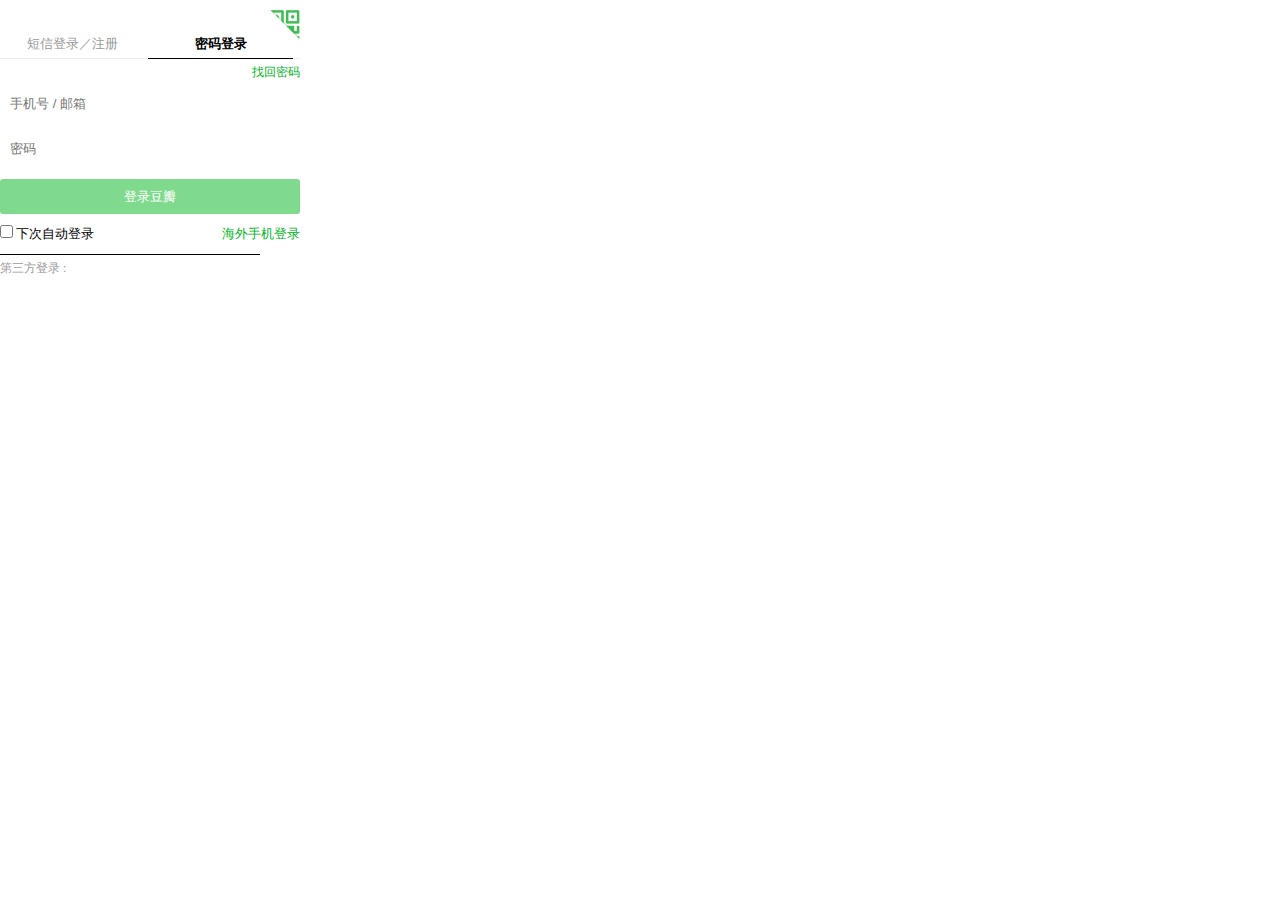
<file: loginframe.html>
<!DOCTYPE html>
<html lang="en">

<head>
    <meta charset="UTF-8">
    <meta name="viewport" content="width=device-width, initial-scale=1.0">
    <meta http-equiv="X-UA-Compatible" content="ie=edge">
    <link rel="stylesheet" href="./css/comment.css">
    <link rel="stylesheet" href="./css/loginframe.css">
    <title>Document</title>
</head>

<body>
    <div class="right-login">
        <div class="sao-ma">
            <div class=" tosaoma font">
                <a href="">
                    <img src="./img/qocode.png" alt="" >
                </a>
                <span class="hidden">扫码登陆</span>
            </div>
            <div class="toduan  hidden font">
                <a href="">
                    <img src="./img/pccode.png" alt="">
                </a>
                <span class="hidden">短信登陆/注册</span>
            </div>
        </div>

        <div class="in ">
            <div class="login-fn ">
                <div class="line">
                    <a href="" class="down">
                        <span>短信登录／注册</span>
                    </a>
                    <a href="" class="on">
                        <span>密码登录</span>
                    </a>
                </div>
            </div>
            <form>
                <div class="hidden  duanxin">
                    <div class="about ">
                        <span>请仔细阅读</span><span><a href=""> 豆瓣使用协议、隐私政策</a></span>
                    </div>
                    <div class="num">
                        <span class="lei">+86</span>
                        <span class="shu">|</span>
                        <input type="text" placeholder="手机号" name="" id="">
                    </div>
                    <div class="pass">
                        <input type="text" placeholder="验证码" name="" id="">
                        <button>获取验证码</button>
                    </div>
                    <div class="login-bt">
                        <button>登录豆瓣</button>
                    </div>
                    <div class="nextauto">
                        <label>
                            <input type="checkbox" name="" id="">
                            下次自动登录
                        </label>
                        <span> <a href="">收不到验证码</a> </span>
                    </div>
                </div>
                <div class=" pclogin">
                    <div class="about  clearfix">
                        <a href="" class="fang right">找回密码</a>
                    </div>
                    <div class="num">
                        <input type="text" placeholder="手机号 / 邮箱" name="" id="">
                    </div>
                    <div class="pass">
                        <input type="text" placeholder="密码" name="" id="">
                    </div>
                    <div class="login-bt">
                        <button>登录豆瓣</button>
                    </div>
                    <div class="nextauto">
                        <label>
                            <input type="checkbox" name="" id="">
                            下次自动登录
                        </label>
                        <span> <a href="">海外手机登录</a> </span>
                    </div>
                </div>
            </form>
            <div class="other-login">
                <span>第三方登录 :</span>
                <i class="iconfont iconweixin"> </i>
                <i class="iconfont iconweibo"></i>
            </div>
        </div>
        <div class="ma hidden">
            <div class="ma-text">
                二维码登录
            </div>
            <div class="qccode">
                <img src="./img/qc-code.png" alt="">
            </div>
            <div class="tip">
                <span>请打开豆瓣客户端扫一扫</span>
            </div>
        </div>
    </div>
</body>

</html>
</file>
<file: css/comment.css>
.clearfix::after{
    content: "";
    display: block;
    clear: both;
}
a{
    text-decoration: none;
}
.left{
    float: left;
}
.right{
    float: right;
}
button{
    border: none;
    outline: none;
    outline-offset: 0;
    background-color: initial;
}
input{
    border: none;
    outline: none;
    outline-offset: 0;
}
</file>
<file: css/loginframe.css>
@import "//at.alicdn.com/t/font_1424543_vutxxrhudqc.css";

* {
    margin: 0;
    padding: 0;
}

.right-login {
    width: 300px;
    height: 300px;
    /* background-color: white; */
    font-size: 13px;
    padding-top: 10px;
    box-sizing: border-box;
}

.right-login .sao-ma {
    height: 30px;
    /* background-color: #00B51D; */
    position: relative;
}

.right-login .sao-ma a {
    position: absolute;
    right: 0px;
}

.right-login .sao-ma a img {
    width: 30px;
    height: 30px;
}

.right-login .login-fn {
    margin-top: -10px;
}

.right-login .login-fn a {
    width: 145px;
    display: inline-block;
    text-align: center;
    color: #999;
    padding: 5px 0;
}

.right-login .login-fn .line {
    border-bottom: 1px solid #ececec;
}

.right-login .login-fn .on {
    color: #000;
    font-size: 13px;
    font-weight: 600;
    border-bottom: 1px solid #000;
    /* width: 145px; */
    margin-bottom: -1px;
}

.right-login  .about {
    padding: 5px 0;
    font-size: 12px;
    height: 20px;
}

.right-login  .about span {
    color: #999;
}
.right-login  .about span a,.right-login .about .fang{
    border: none;
    color: #00B51D;
}
.hidden{
    display: none;
}
.right-login .in .num,
.right-login .in .pass {
    background-color: white;
    height: 30px;
    line-height: 30px;
    margin-bottom: 15px;
    border-radius: 3px;
    position: relative;
}

.right-login .in .num .lei {
    font-weight: 700;
    font-size: 14px;
    cursor: pointer;
    margin-left: 5px;
}

.right-login .in .num input {
    outline: none;
    border: none;
}

.right-login .in .num span {
    padding: 0 5px;
}

.right-login .in .num .shu {
    color: #c2c2c2;
    font-size: 18px;
    font-weight: 100;
}

.right-login .in .pass input {
    outline: none;
    border: none;
    padding: 0 10px;
}

.right-login .in .pass button {
    cursor: pointer;
    color: #00B51D;
    /* margin-left: 40px; */
    position: absolute;
    right: 10px;
    top: 8px;
}

.right-login .in .login-bt {
    height: 35px;
    background-color: #00B51D;
    border-radius: 3px;
    text-align: center;
}

.right-login .in .login-bt button {
    height: 35px;
    line-height: 35px;
    color: white;
    width: 100%;
    cursor: not-allowed;
}

.right-login .in .pclogin .login-bt{
    background-color:rgba(0, 181, 29, .5);
}
.right-login .in .pclogin .num input{
    padding-left: 10px;
}
.right-login .nextauto {
    height: 40px;
    line-height: 40px;
    width: 300px;
    position: relative;
}

.right-login .nextauto span a {
    position: absolute;
    right: 0px;
    color: #00B51D;
}

.right-login .other-login {
    padding-top: 5px;
    width: 260px;
    border-top: 1px solid #000;
}

.right-login .other-login span {
    font-size: 12px;
    color: #9b9b9b;
    vertical-align: 4px;
}

.right-login .other-login .iconfont {
    font-size: 18px;
    margin-left: 10px;
}

.right-login .other-login .iconweixin {
    color: #00B51D;
}

.right-login .other-login .iconweibo {
    color: red;
}
.right-login .ma{
    width: 100%;
    height: 260px;
    /* background-color: #999; */
}
.right-login .ma .ma-text{
    height: 25px;
    /* line-height: 30px; */
    border-bottom: 1px solid #ececec
}
.right-login .ma .qccode{
    text-align: center;
    font-size: 0;
    padding:20px 0 10px 0;
}
.right-login .ma .qccode img{
    width: 170px;
    height: 170px;
}
.right-login .ma .tip{
    text-align: center;
}
.right-login .ma .tip span{
    color: #494949;
    background-color: rgba(0,0,0,.08);
    padding:2px 20px;
    border-radius: 25px;
}
.right-login .sao-ma .font span{
    position: absolute;
    right: 40px;
    top: 5px;
    padding: 5px;
    box-sizing: border-box;
    background-color: lightcyan;
    border: 1px solid #00B51D;
    color: #999;
}
.right-login .sao-ma .font a:hover+span{
    display: block;
}
</file>
